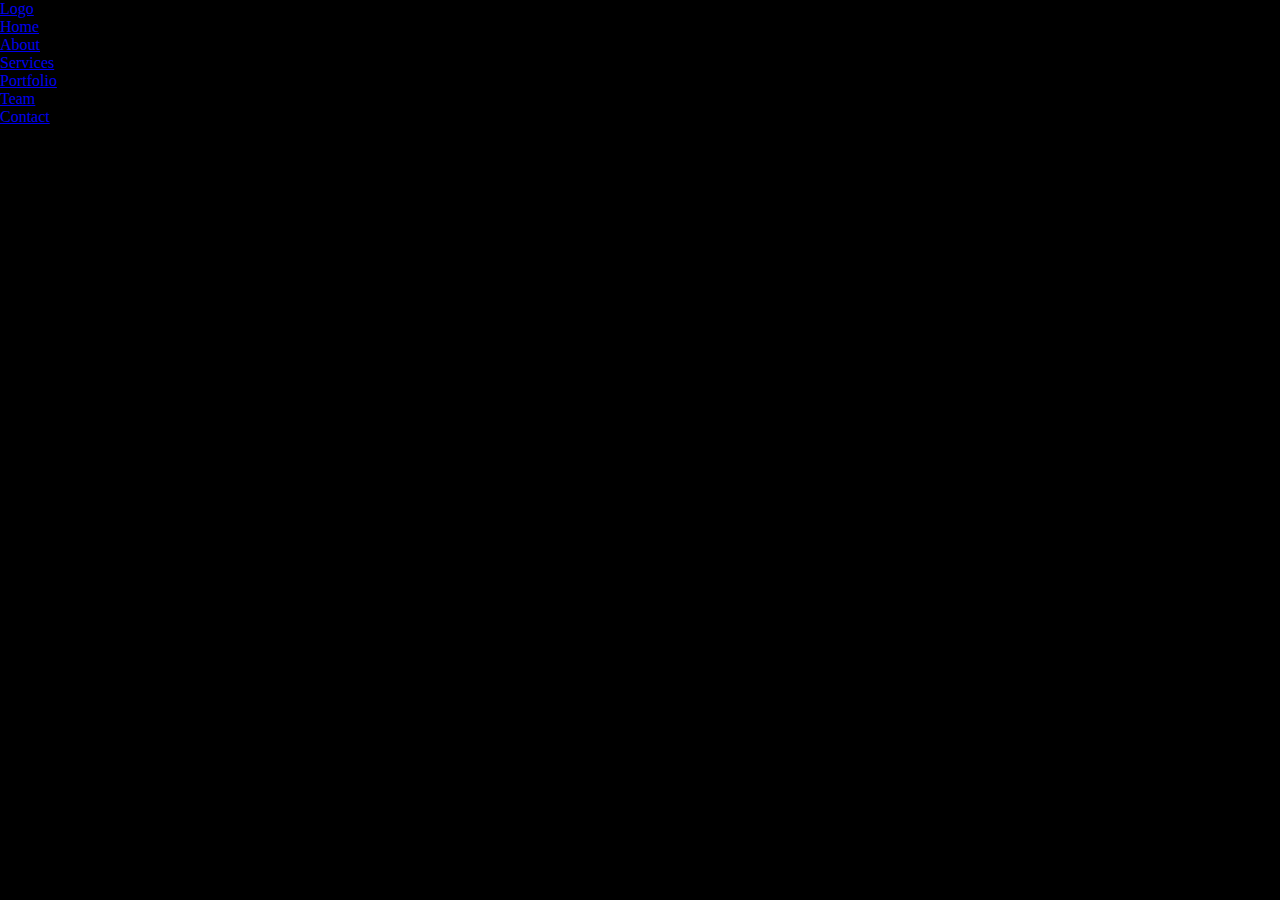
<file: Sticky Navbar on Scroll.html>
<!DOCTYPE html>

<html>

<head>
  <meta charset="UTF-8">
  <title>Sticky Navbar on scroll</title>
  <style>
    * {
      margin: 0;
      padding: 0;
      box-sizing: border-box;
      font-family: "poppins", sans-sherif;
    }

    body {
      background: #000;
      
    }




  </style>

</head>

<body>
<header>
  <a href="#" class="logo">Logo</a>

  <ul>
    <li><a href="#">Home</a></li>
    <li><a href="#">About</a></li>
    <li><a href="#">Services</a></li>
    <li><a href="#">Portfolio</a></li>
    <li><a href="#">Team</a></li>
    <li><a href="#">Contact</a></li>
  </ul>
</header>


</body>

</html>
</file>
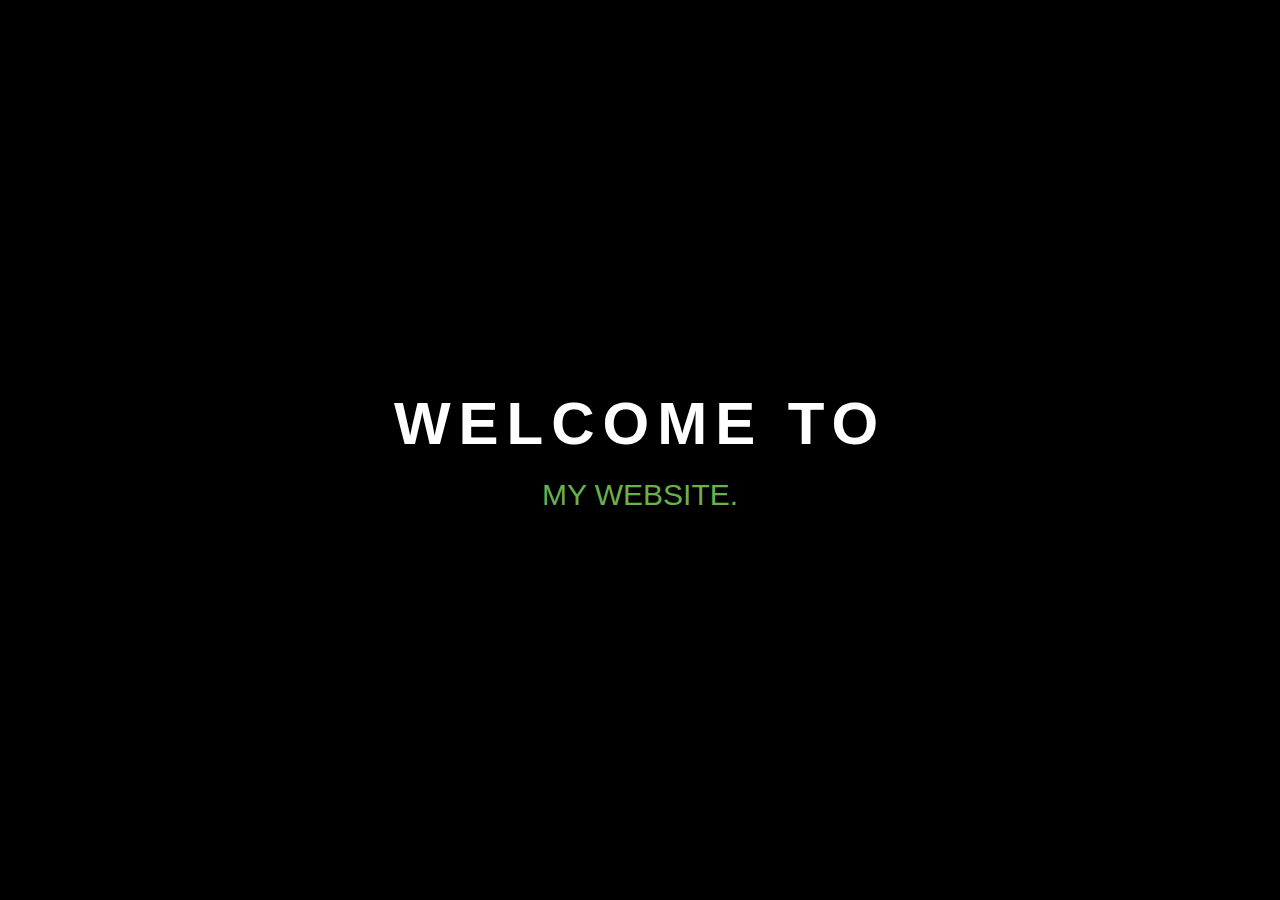
<file: Text Animation.html>
<!DOCTYPE HTML>


<!--

https://youtu.be/Syg_9iB1vco
Video Simple Text Animation by Dark Code

-->



<html>
  <head>
    <meta charset="UTF-8">
    <title>Animation Text</title>
    <link rel="stylesheet" href="style.css">
  </head>

  <body>
    <div class="container">
      <span class="text1">Welcome to</span>
      <span class="text2">my website.</span>
    </div>

  </body>
</html>
</file>
<file: style.css>
* {
  padding: 0;
  margin: 0;
  font-family: sans-serif;
}

body {
  background: #000;
}

.container {
  text-align: center;
  position: absolute;
  top: 50%;
  left: 50%;
  transform: translate(-50%, -50%);
  width: 100%;
}

.container span {
  text-transform: uppercase;
  display: block;
}

.text1 {
  color: white;
  font-size: 60px;
  font-weight: 700;
  letter-spacing: 8px;
  margin-bottom: 20px;
  background: black;
  position: relative;
  animation: text 3s 1;
}

.text2 {
  font-size: 30px;
  color: #6ab04c;
}

@keyframes text {
  0% {
    color: black;
    margin-bottom: -40px;
  }
  30%{
    letter-spacing: 25px;
    margin-bottom: -40px;
  }
  85%{
  letter-spacing: 8px;
  margin-bottom: -40px;
  }
}
</file>
